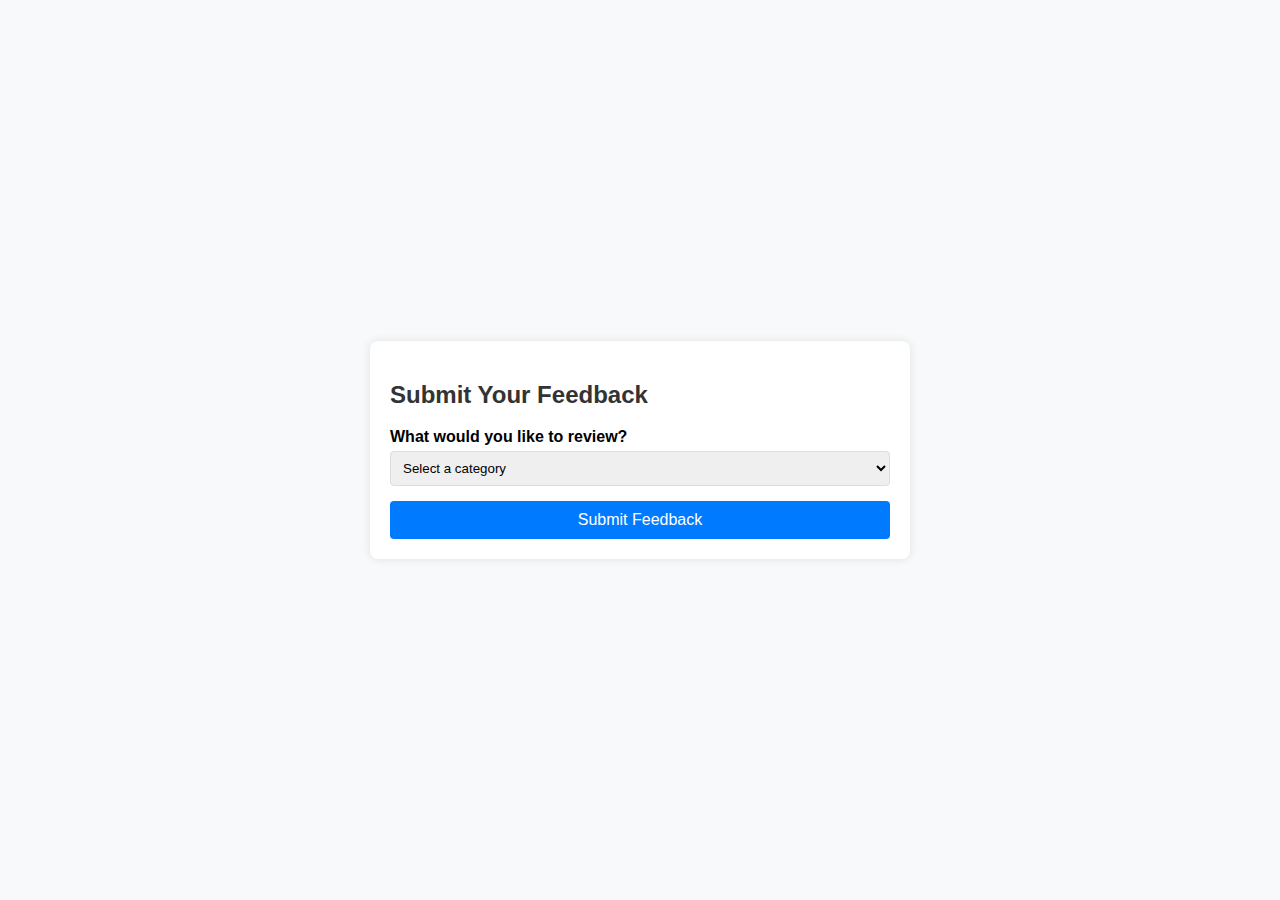
<file: feedback.html>
<!DOCTYPE html>
<html lang="en">
<head>
    <meta charset="UTF-8">
    <meta name="viewport" content="width=device-width, initial-scale=1.0">
    <title>Feedback Form</title>
    <link rel="stylesheet" href="feedback.css">
    <script>
        function showCategoryFields() {
            // Hide all category-specific sections
            document.getElementById("foodFields").style.display = "none";
            document.getElementById("hostelFields").style.display = "none";
            document.getElementById("facultyFields").style.display = "none";
            
            // Show selected category section
            const selectedCategory = document.getElementById("category").value;
            if (selectedCategory === "food") {
                document.getElementById("foodFields").style.display = "block";
            } else if (selectedCategory === "hostel") {
                document.getElementById("hostelFields").style.display = "block";
            } else if (selectedCategory === "faculty") {
                document.getElementById("facultyFields").style.display = "block";
            }
        }
    </script>
</head>
<body>
    <div class="container">
        <h2>Submit Your Feedback</h2>
        <label for="category">What would you like to review?</label>
        <select id="category" name="category" onchange="showCategoryFields()">
            <option value="">Select a category</option>
            <option value="food">Food</option>
            <option value="hostel">Hostel</option>
            <option value="faculty">Faculty</option>
        </select>

        <!-- Food Review Fields -->
        <div id="foodFields" style="display: none;">
            <h3>Food Review</h3>
            <label for="foodQuality">Quality of Food</label>
            <input type="number" id="foodQuality" name="foodQuality" min="1" max="5" placeholder="Rate 1-5">

            <label for="foodVariety">Variety of Dishes</label>
            <input type="number" id="foodVariety" name="foodVariety" min="1" max="5" placeholder="Rate 1-5">

            <label for="foodComments">Additional Comments</label>
            <textarea id="foodComments" name="foodComments" placeholder="Share your thoughts on the food..."></textarea>
        </div>

        <!-- Hostel Review Fields -->
        <div id="hostelFields" style="display: none;">
            <h3>Hostel Review</h3>
            <label for="hostelCleanliness">Cleanliness</label>
            <input type="number" id="hostelCleanliness" name="hostelCleanliness" min="1" max="5" placeholder="Rate 1-5">

            <label for="hostelFacilities">Facilities Provided</label>
            <input type="number" id="hostelFacilities" name="hostelFacilities" min="1" max="5" placeholder="Rate 1-5">

            <label for="hostelComments">Additional Comments</label>
            <textarea id="hostelComments" name="hostelComments" placeholder="Share your thoughts on the hostel..."></textarea>
        </div>

        <!-- Faculty Review Fields -->
        <div id="facultyFields" style="display: none;">
            <h3>Faculty Review</h3>
            <label for="facultyKnowledge">Knowledge Level</label>
            <input type="number" id="facultyKnowledge" name="facultyKnowledge" min="1" max="5" placeholder="Rate 1-5">

            <label for="facultyHelpfulness">Helpfulness</label>
            <input type="number" id="facultyHelpfulness" name="facultyHelpfulness" min="1" max="5" placeholder="Rate 1-5">

            <label for="facultyComments">Additional Comments</label>
            <textarea id="facultyComments" name="facultyComments" placeholder="Share your thoughts on the faculty..."></textarea>
        </div>

        <button type="submit">Submit Feedback</button>
    </div>
</body>
</html>
</file>
<file: feedback.css>
body {
    font-family: Arial, sans-serif;
    background-color: #f8f9fa;
    display: flex;
    justify-content: center;
    align-items: center;
    height: 100vh;
    margin: 0;
}

.container {
    background-color: #fff;
    padding: 20px;
    border-radius: 8px;
    width: 90%;
    max-width: 500px;
    box-shadow: 0 0 10px rgba(0, 0, 0, 0.1);
}

h2, h3 {
    color: #333;
}

label {
    font-weight: bold;
    display: block;
    margin-top: 10px;
}

input[type="number"], select, textarea {
    width: 100%;
    padding: 8px;
    margin-top: 5px;
    border: 1px solid #ddd;
    border-radius: 4px;
}

button {
    margin-top: 15px;
    padding: 10px;
    width: 100%;
    background-color: #007bff;
    color: #fff;
    border: none;
    border-radius: 4px;
    cursor: pointer;
    font-size: 16px;
}

button:hover {
    background-color: #0056b3;
}
</file>
